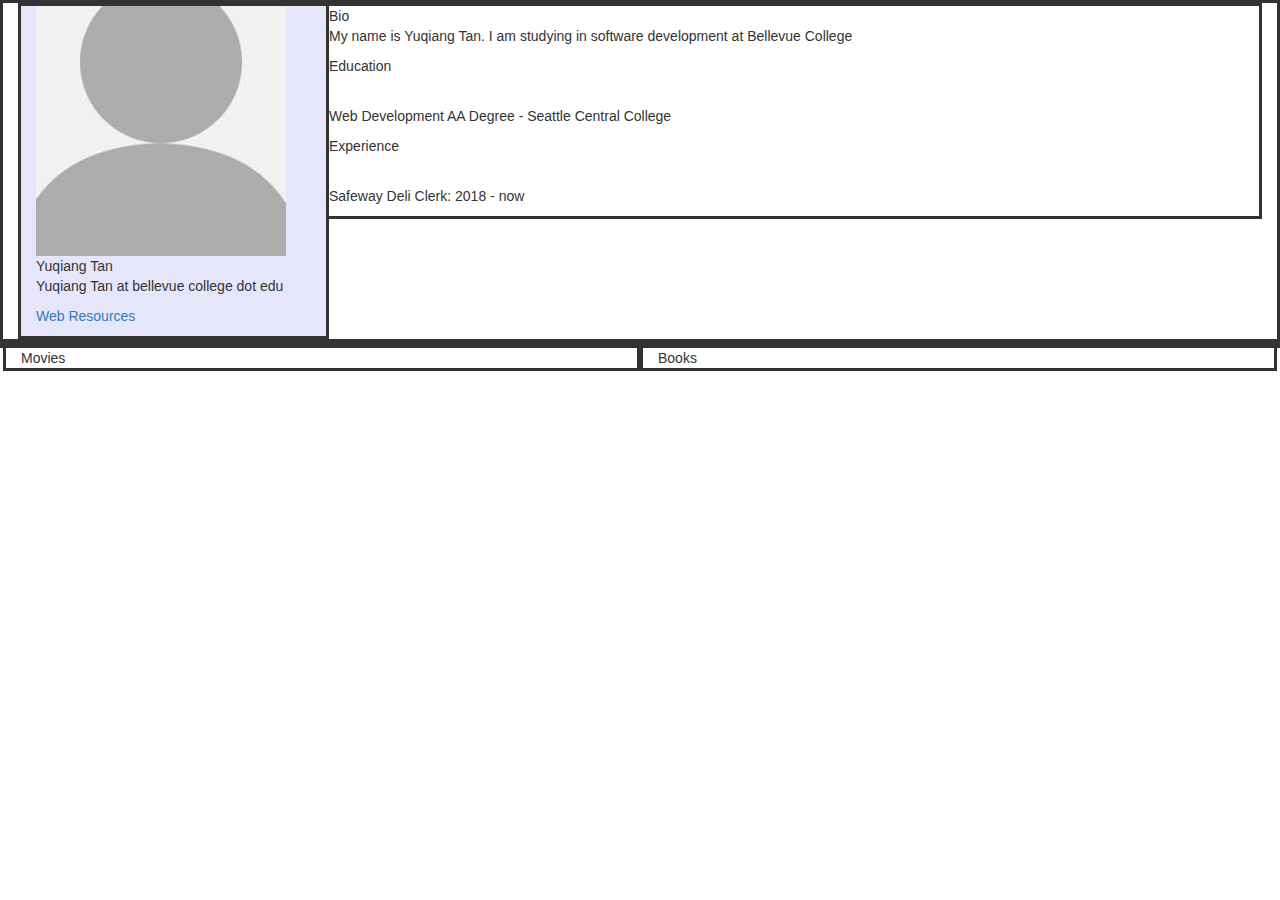
<file: index.html>
<!DOCTYPE html>
<html lang="en">
<head>
    <title>Yuqiang Tan</title>
    <meta charset="utf-8">
    <meta name="description" content="This is the text that appears along with the link in web search results.">
    <meta name="keywords" content="Wrods you anticipate people will use in search engines to find this page.">
    <meta name="author" content="Who wrote this?">
    <meta name="viewport" content="width=device-width, initial-scale=1, shrink-to-fit=no">

    <link rel="stylesheet" type="text/css" href="http://meyerweb.com/eric/tools/css/reset/reset.css">
    <link rel="stylesheet" type="text/css" href="https://maxcdn.bootstrapcdn.com/bootstrap/3.3.7/css/bootstrap.min.css">
    <link rel="stylesheet" type="text/css" href="https://ajax.googleapis.com/ajax/libs/jquery/1.12.4/jquery.min.js">
    <link rel="stylesheet" type="text/css" href="https://maxcdn.bootstrapcdn.com/bootstrap/3.3.7/js/bootstrap.min.js">

    <link rel="stylesheet" href="https://maxcdn.bootstrapcdn.com/bootstrap/3.3.6/css/bootstrap.min.css" />
    <!-- link rel="stylesheet" href="css/style.css" / -->

    <link href="css/style.css" type="text/css" rel="stylesheet"/>

</head>
<body>


    <div class="container-fluid">

        <div class="col col-sm-6 col-md-4 col-lg-3 col-xl-12">
            <img src="img/photo.jpg" style="height:250px; margin:0px;">
            <p>
                Yuqiang Tan<br />
                Yuqiang Tan at bellevue college dot edu
            </p>
            <p><a href="html/webresources.html">Web Resources</a></p>
        </div><!-- port 1-->

        <div>
            <p>
                <span class="strong">Bio<br />My name is Yuqiang Tan. I am studying in software development at Bellevue College</span>
            </p>



            <p>Education</p><br />
            <p>
                Web Development AA Degree - Seattle Central College




            <p>Experience</p><br />
            Safeway Deli Clerk: 2018 - now
            
            <p>
                
        </div> <!-- port 2-->
    </div>


            <div class="row-fluid">
                <div class="col-sm-6 col-lg-6 hidden-sm hidden-md">Movies</div>
                <div class="col-sm-6 col-lg-6 hidden-sm hidden-md">Books</div>
            </div>
            </!div>

        </div>

</body>
</html>
</file>
<file: css/style.css>
div {
    border: solid;
}



@media only screen and (min-width: 100px) {
    /* For tablets: */

    /* this will change the container class background to red when tablet*/

    .col {
        background-color: lavenderblush;
    }
}

@media only screen and (min-width: 768px) {
    /* For desktop: will change the container class to orange*/

    .col {
        background-color: lightgray;
    }
}

@media only screen and (min-width: 992px) {
    /* For desktop: will change the container class to orange*/

    .col {
        background-color: lightgoldenrodyellow;
    }
}

@media only screen and (min-width: 1200px) {
    /* For desktop: will change the container class to orange*/

    .col {
        background-color: lavender;
    }
}

Orientation of landscape

@media only screen and (orientation: landscape) {
    /* this will change the background to light blue when view is landscape */
    background-color: lightblue;
}
</file>
